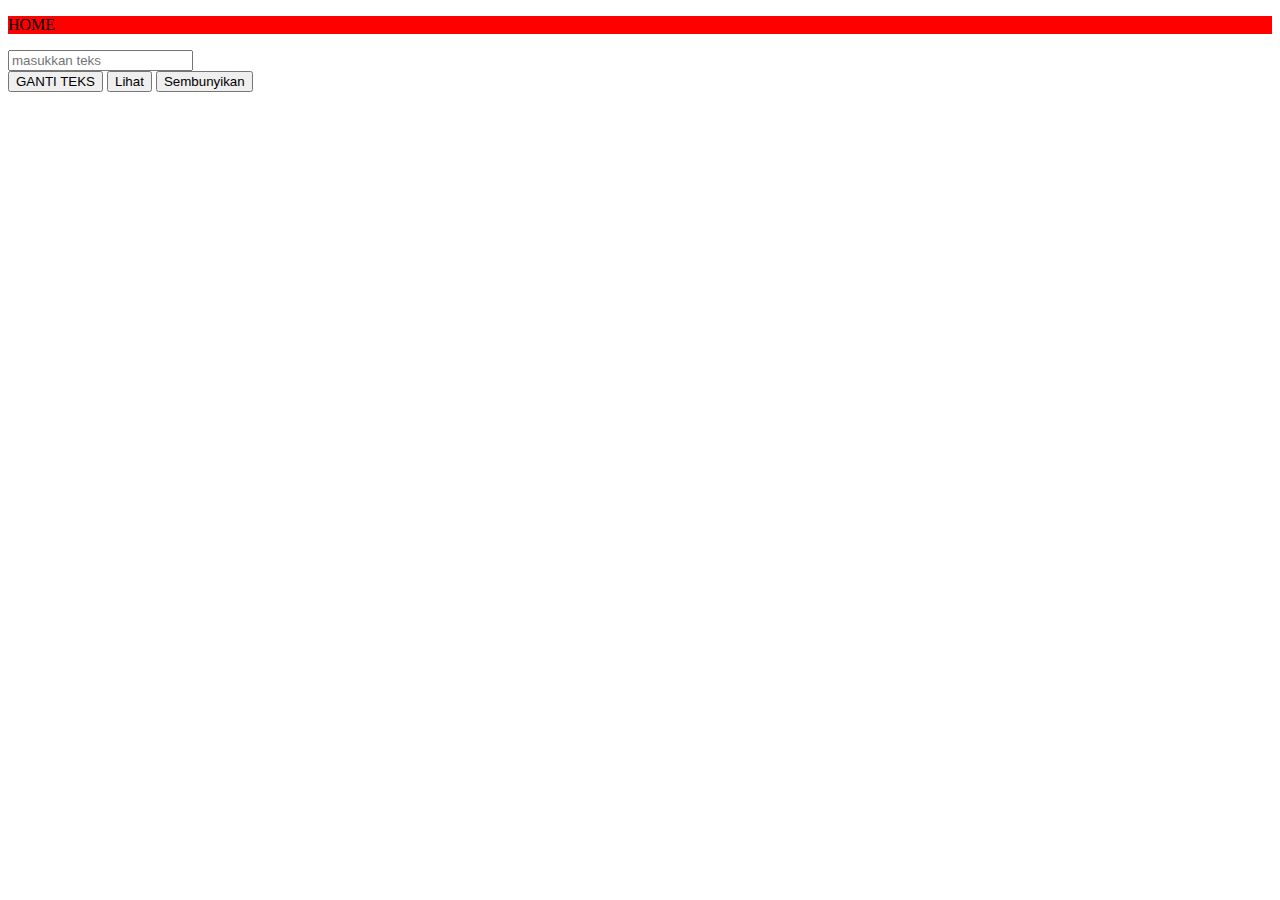
<file: latihan-web1-master/latihan-web1-master/index.html>
<!DOCTYPE html>
<html lang="en">
<head>
    <meta charset="UTF-8">
    <meta name="viewport" content="width=device-width, initial-scale=1.0">
    <title>Home</title>
    <!-- CSS tambah di sini -->
     <link rel="stylesheet" href="/assets/css/mystyle.css">
</head>
<body>
    <div id="bagian-judul" class="container">
        <p>HOME</p>
    </div>

    <div>
        <!-- input teks -->
        <input id="masukan" value="" placeholder="masukkan teks" type="text">
    </div>

    <div >
        <button type="button" onclick="ganti_teks()">GANTI TEKS</button>
        <button type="button" onclick="lihat_judul()">Lihat</button>
        <button type="button" onclick="sembunyikan_judul()">Sembunyikan</button>
    </div>
    
    <script src="/assets/js/myscript.js"></script>
</body>
</html>
</file>
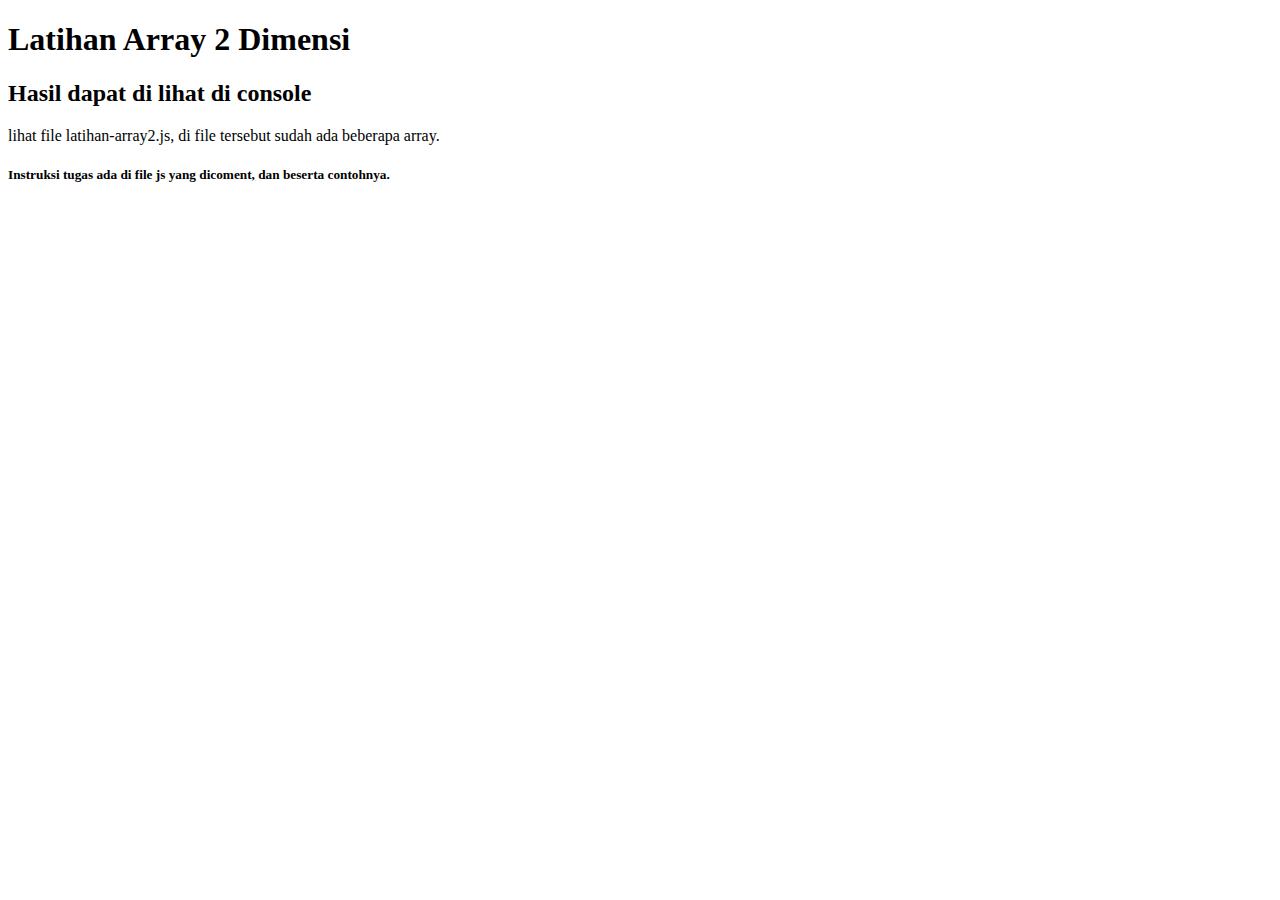
<file: latihan-array-dua-dimensi.html>
<!DOCTYPE html>
<html lang="en">
<head>
    <meta charset="UTF-8">
    <meta name="viewport" content="width=device-width, initial-scale=1.0">
    <title>Latihan Array 2 Dimensi</title>
</head>
<body>
    <h1>Latihan Array 2 Dimensi</h1>
    <h2>Hasil dapat di lihat di console</h2>
    <p>lihat file latihan-array2.js, di file tersebut sudah ada beberapa array.</p>
    <h5>Instruksi tugas ada di file js yang dicoment, dan beserta contohnya.</h5>
    <script src="assets/js/latihan-array-dua-dimensi.js"></script>
</body>
</html>
</file>
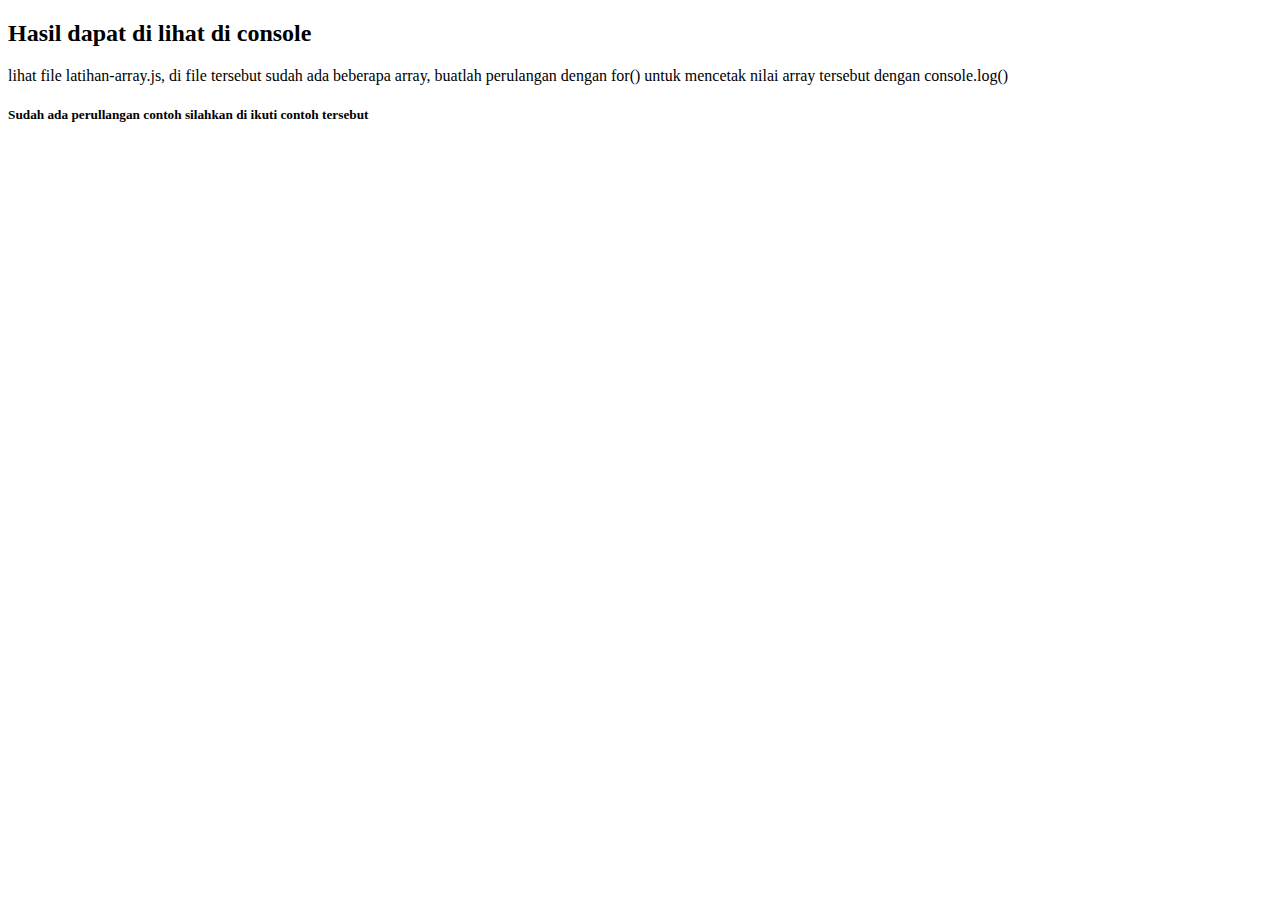
<file: latihan-array.html>
<!DOCTYPE html>
<html lang="en">
<head>
    <meta charset="UTF-8">
    <meta name="viewport" content="width=device-width, initial-scale=1.0">
    <title>Document</title>
</head>
<body>
    <h2>Hasil dapat di lihat di console</h2>
    <p>lihat file latihan-array.js, di file tersebut sudah ada beberapa array, buatlah perulangan dengan for() untuk mencetak nilai array tersebut dengan console.log()</p>
    <h5>Sudah ada perullangan contoh silahkan di ikuti contoh tersebut</h5>
    <script src="assets/js/latihan-array.js"></script>
</body>
</html>
</file>
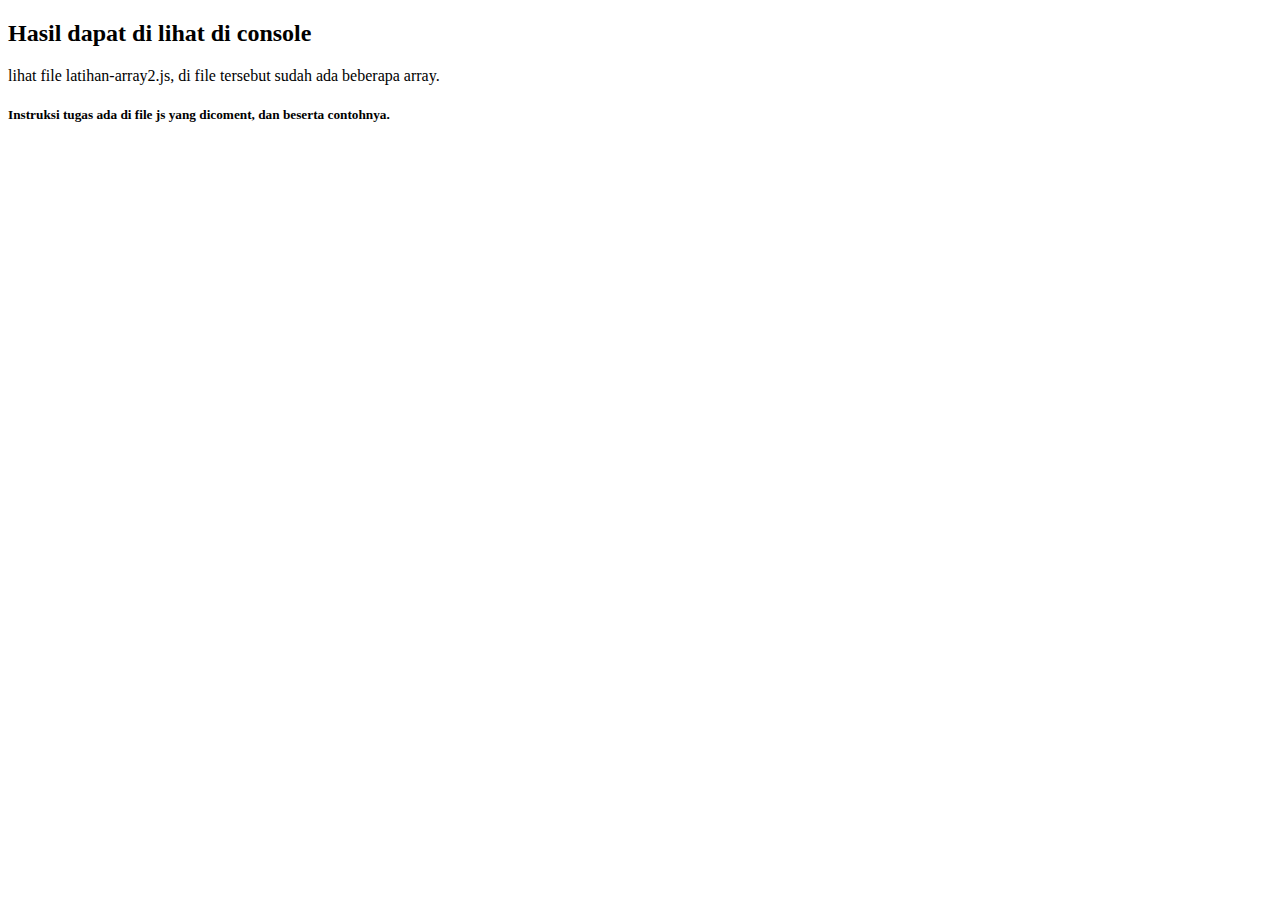
<file: latihan-array2.html>
<!DOCTYPE html>
<html lang="en">
<head>
    <meta charset="UTF-8">
    <meta name="viewport" content="width=device-width, initial-scale=1.0">
    <title>Document</title>
</head>
<body>
    <h2>Hasil dapat di lihat di console</h2>
    <p>lihat file latihan-array2.js, di file tersebut sudah ada beberapa array.</p>
    <h5>Instruksi tugas ada di file js yang dicoment, dan beserta contohnya.</h5>
    <script src="assets/js/latihan-array2.js"></script>
</body>
</html>
</file>
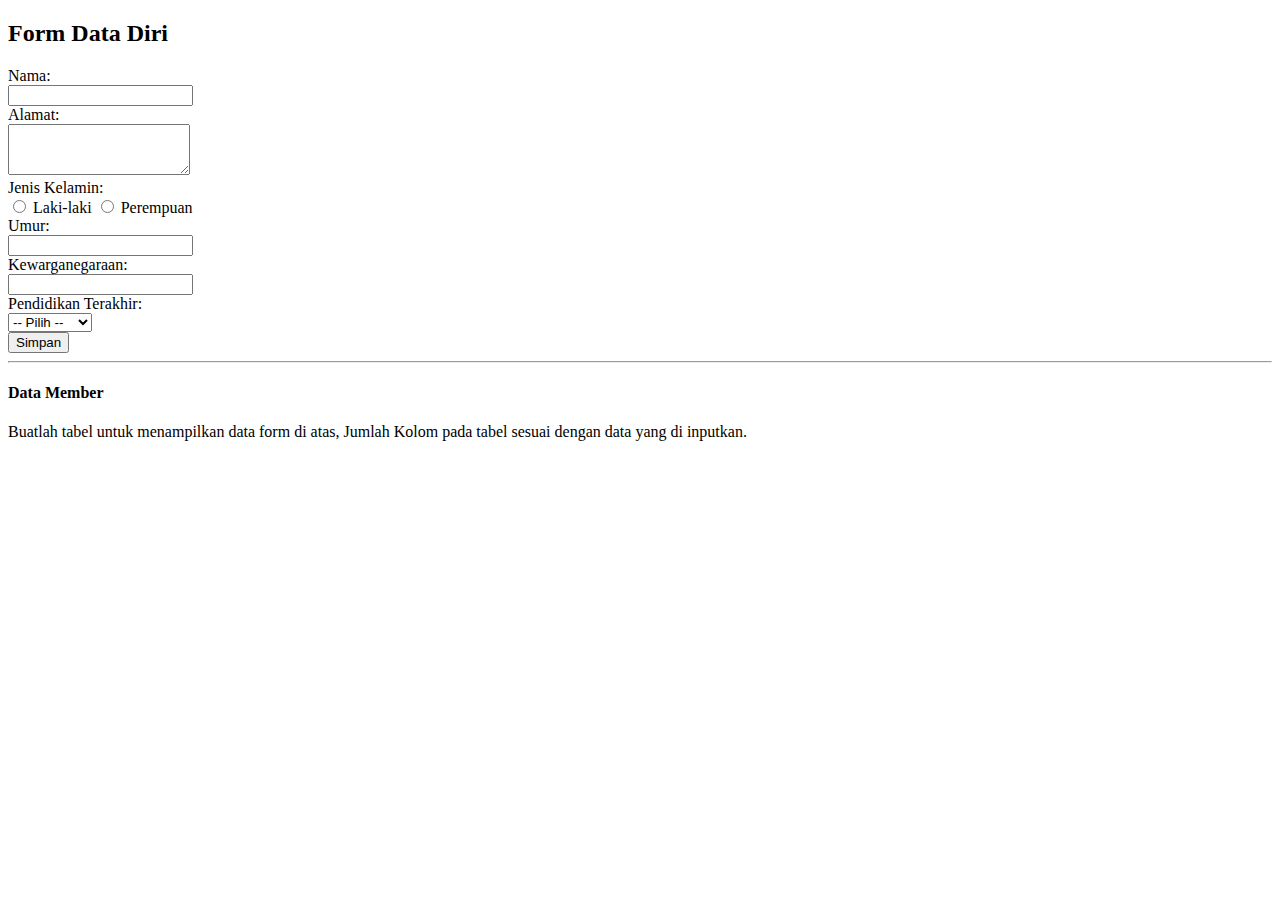
<file: latihan-form1-perbaikan.html>
<!DOCTYPE html>
<html lang="id">

<head>
    <meta charset="UTF-8">
    <title>Form Data Diri</title>
    <link rel="stylesheet" href="/assets/css/mystyle.css">

</head>

<body class="body">
    <!-- form -->
    <h2>Form Data Diri</h2>

    <form id="formData" action="#" method="post">
        <div class="form-container">
            <div class="form-input input-flex">
                <dix>
                    <label for="nama">Nama:</label>
                </dix>
                <div>
                    <input type="text" id="nama" name="nama" required>
                </div>
            </div>
            <div class="form-input input-flex">
                <div>
                    <label for="alamat">Alamat:</label>
                </div>
                <div>
                    <textarea id="alamat" name="alamat" rows="3" required></textarea>
                </div>
            </div>
            <div class="form-input input-flex">
                <div>
                    <label>Jenis Kelamin:</label>
                </div>
                <div>
                    <input type="radio" id="laki" name="jenis_kelamin" value="Laki-laki" required>
                    <label for="laki">Laki-laki</label>
                    <input type="radio" id="perempuan" name="jenis_kelamin" value="Perempuan">
                    <label for="perempuan">Perempuan</label>
                </div>
            </div>

            <div class="form-input input-flex">
                <div>
                    <label for="umur">Umur:</label>
                </div>
                <div>
                    <input type="number" id="umur" name="umur" min="0" required>
                </div>
            </div>

            <div class="form-input input-flex">
                <div>
                    <label for="kewarganegaraan">Kewarganegaraan:</label>
                </div>
                <div>
                    <input type="text" id="kewarganegaraan" name="kewarganegaraan" required>
                </div>
            </div>

            <div class="form-input input-flex">
                <div>
                    <label for="pendidikan">Pendidikan Terakhir:</label>
                </div>
                <div>
                    <select id="pendidikan" name="pendidikan" required>
                        <option value="">-- Pilih --</option>
                        <option value="SD">SD</option>
                        <option value="SMP">SMP</option>
                        <option value="SMA/SMK">SMA/SMK</option>
                        <option value="D3">D3</option>
                        <option value="S1">S1</option>
                        <option value="S2">S2</option>
                        <option value="S3">S3</option>
                    </select>
                </div>

            </div>
            <div class="form-input input-flex">
                <button style="margin-left: auto; " type="submit" >Simpan</button>
            </div>
        </div>
    </form>
    <hr>
    <h4>Data Member</h4>
    <p>Buatlah tabel untuk menampilkan data form di atas, Jumlah Kolom  pada tabel sesuai dengan data yang di inputkan.</p>
    <div>
        <!-- Buat tabel di sini -->
    </div>

    <!-- script js -->
    <script src="/assets/js/myscript.js"></script>
    <script>
        document.getElementById("formData").addEventListener("submit", function (event) {
            event.preventDefault(); // supaya tidak reload
            const formData = new FormData(this);
            const data = Object.fromEntries(formData.entries());
            console.log("Data Form:", data);
        });
    </script>

</body>

</html>
</file>
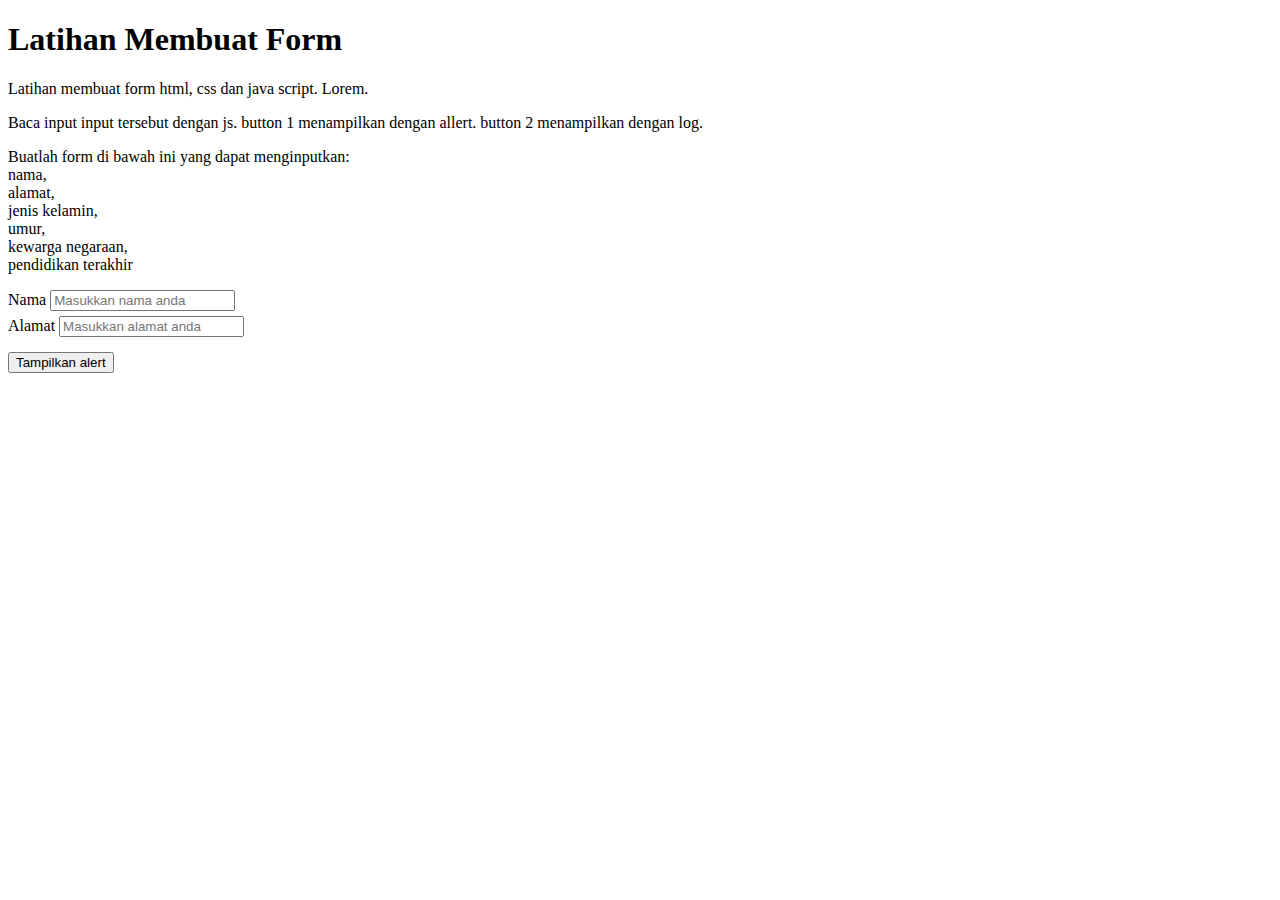
<file: latihan-form1.html>
<!DOCTYPE html>
<html lang="en">

<head>
    <meta charset="UTF-8">
    <meta name="viewport" content="width=device-width, initial-scale=1.0">
    <title>Latihan Form 1</title>
    <!-- style -->
</head>

<body>

    <!-- Judul -->
    <div>
        <h1>Latihan Membuat Form</h1>
        <p>Latihan membuat form html, css dan java script. Lorem.</p>
        <p>
            Baca input input tersebut dengan js.
            button 1 menampilkan dengan allert.
            button 2 menampilkan dengan log.
        </p>
    </div>

    <!-- Form -->
    <div style="margin-top: 10px;">
        <p>Buatlah form di bawah ini yang dapat menginputkan: <br> nama,<br> alamat, <br> jenis kelamin, <br>umur, <br>kewarga negaraan, <br>pendidikan terakhir</p>
        <div style="margin-top: 10px;">
            <!-- Nama -->
            <div style="margin-top: 5px;">
                <label for="nama">Nama</label>
                <input type="text" id="nama" placeholder="Masukkan nama anda">
            </div>
            <!-- Alamat -->
            <div style="margin-top: 5px;">
                <label for="alamat">Alamat</label>
                <input type="text" id="alamat" placeholder="Masukkan alamat anda">
            </div>
        </div>
    </div>
    <!-- END Form -->

    <!-- Button -->
    <div style="margin-top:15px;">
        <button>Tampilkan alert</button>

    </div>
    <!-- END Button -->



    <!-- script js -->

</body>

</html>
</file>
<file: assets/css/mystyle.css>
.container{
    background-color: red;
}

.gitak{
    display: block;
}

.sbok{
    display: none;
}

.content {
 /* background-color: aqua; */
background-image: url('image.jpg');
}
</file>
